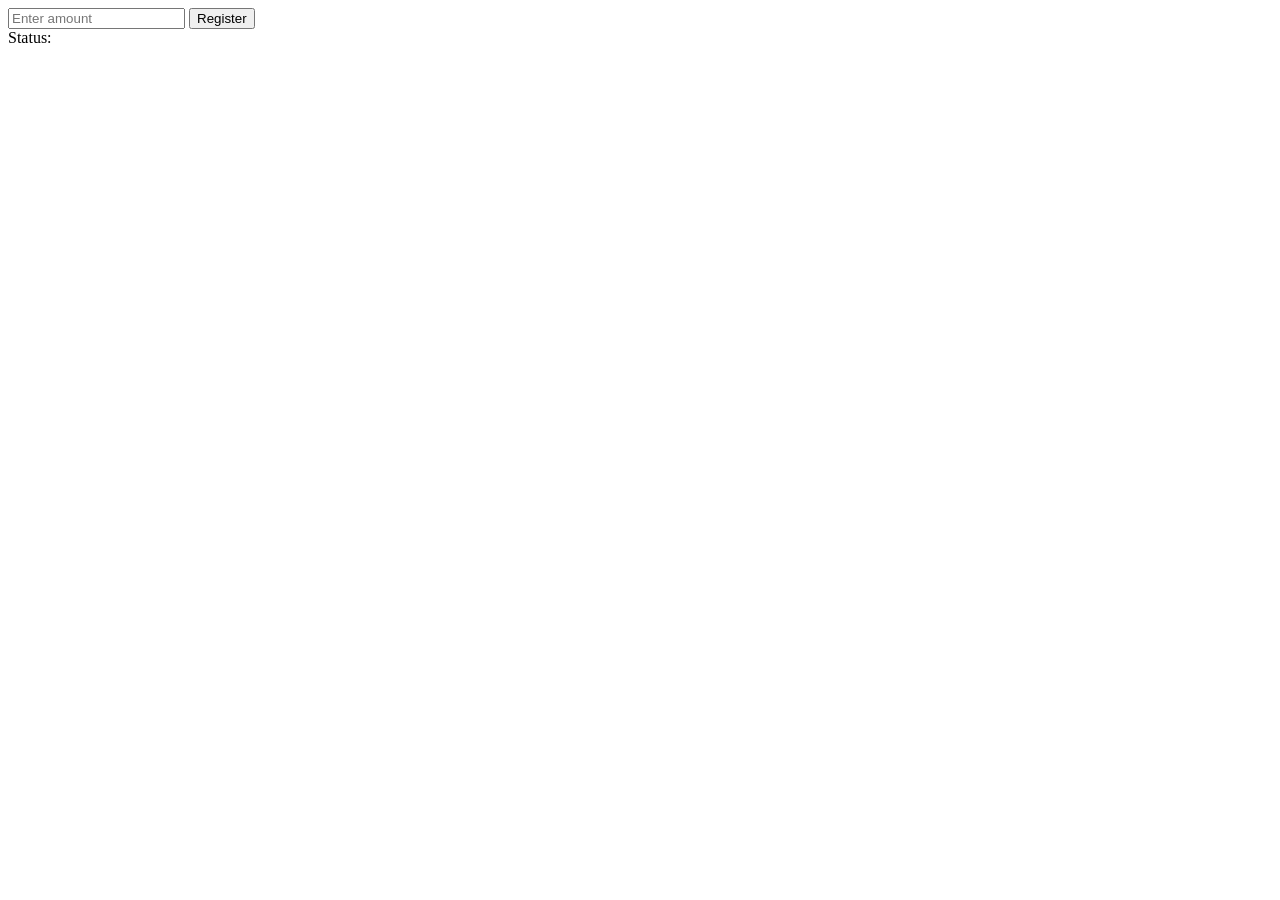
<file: src/component/index.html>
<!DOCTYPE html>
<html lang="en">
<head>
    <meta charset="UTF-8">
    <meta name="viewport" content="width=device-width, initial-scale=1.0">
    <title>Register with Smart Contract</title>
</head>
<body>
    <input type="text" id="amount" placeholder="Enter amount">
    <button onclick="handleRegister()">Register</button>
    <div id="status">Status: </div>

    <script src="https://cdn.ethers.io/lib/ethers-5.2.umd.min.js" type="application/javascript"></script>
    <script>
        const contractAddress = '0xEd8d315f06bfF8B794C5eae75131C7023Fe66e12';
        const abi = [
            // Your contract's ABI
            "function Register(uint256 amount) public returns (bool)"
        ];

        async function handleRegister() {
            const amountInput = document.getElementById('amount');
            const statusDiv = document.getElementById('status');
            const amount = amountInput.value;

            try {
                // Check if MetaMask is installed
                if (!window.ethereum) {
                    statusDiv.textContent = 'Status: MetaMask is not installed';
                    return;
                }

                // Request account access
                await window.ethereum.request({ method: 'eth_requestAccounts' });

                // Create a new Web3Provider
                const provider = new ethers.providers.Web3Provider(window.ethereum);

                // Get the signer
                const signer = provider.getSigner();

                // Create a contract instance
                const contract = new ethers.Contract(contractAddress, abi, signer);

                // Convert amount to a BigNumber
                const amountInWei = ethers.utils.parseUnits(amount, 'ether');

                // Call the Register function
                const tx = await contract.Register(amountInWei);

                // Wait for the transaction to be mined
                await tx.wait();

                statusDiv.textContent = 'Status: Transaction successful!';
            } catch (error) {
                console.error(error);
                statusDiv.textContent = 'Status: Transaction failed!';
            }
        }
    </script>
</body>
</html>
</file>
